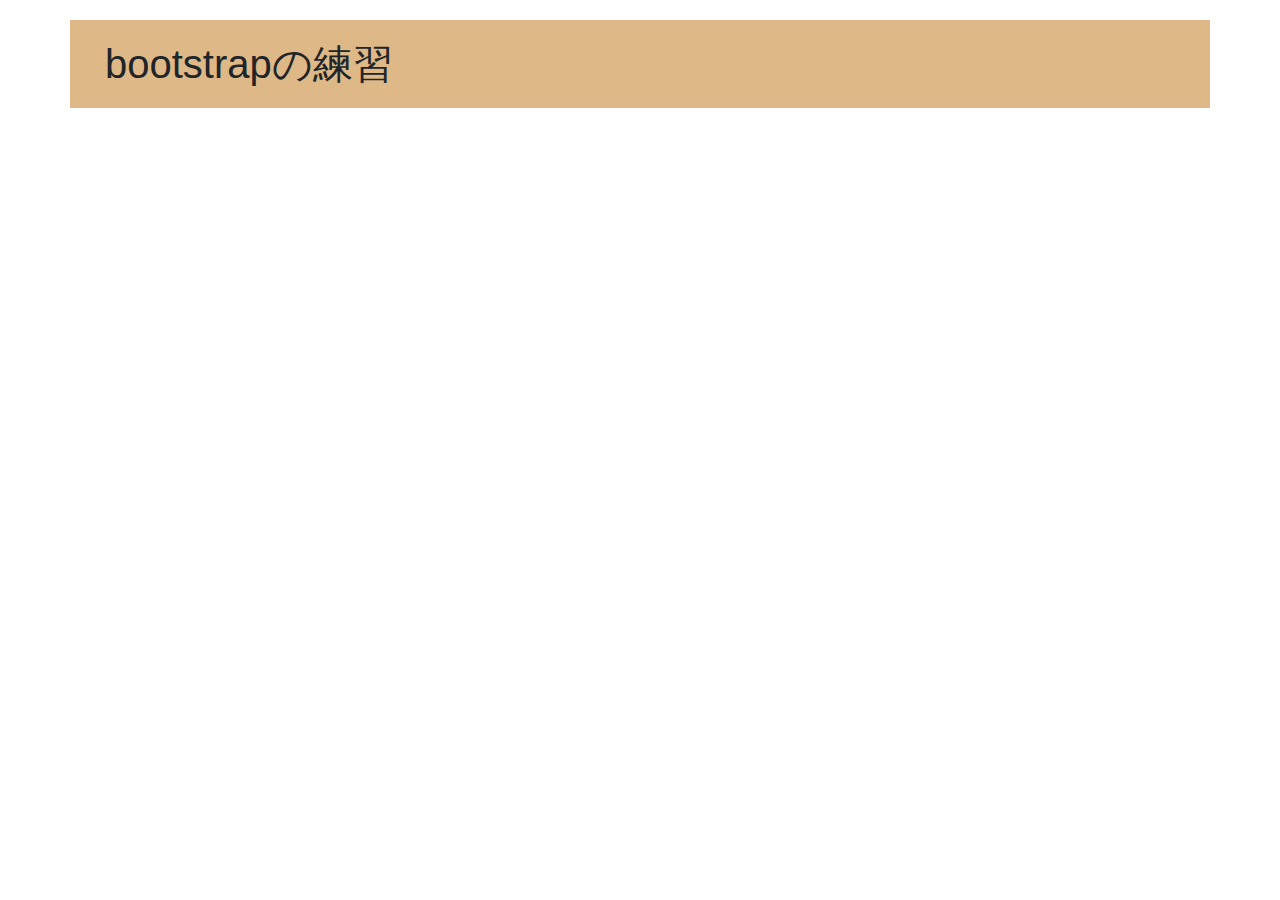
<file: sample01.html>
<!DOCTYPE html>
<html lang="ja">

<head>
    <meta charset="UTF-8">
    <link rel="stylesheet" href="https://stackpath.bootstrapcdn.com/bootstrap/4.4.1/css/bootstrap.min.css" integrity="sha384-Vkoo8x4CGsO3+Hhxv8T/Q5PaXtkKtu6ug5TOeNV6gBiFeWPGFN9MuhOf23Q9Ifjh" crossorigin="anonymous">
    <title>Reactの練習</title>
    
    <style>
        .container {
            background-color:burlywood
        }
        
        h1 {
            margin-top: 0.5em;
            padding: 0.5em;
        }
    </style>
</head>

<body>
    <div class="container">
        <h1>bootstrapの練習</h1>
    </div>
</body>

</html>
</file>
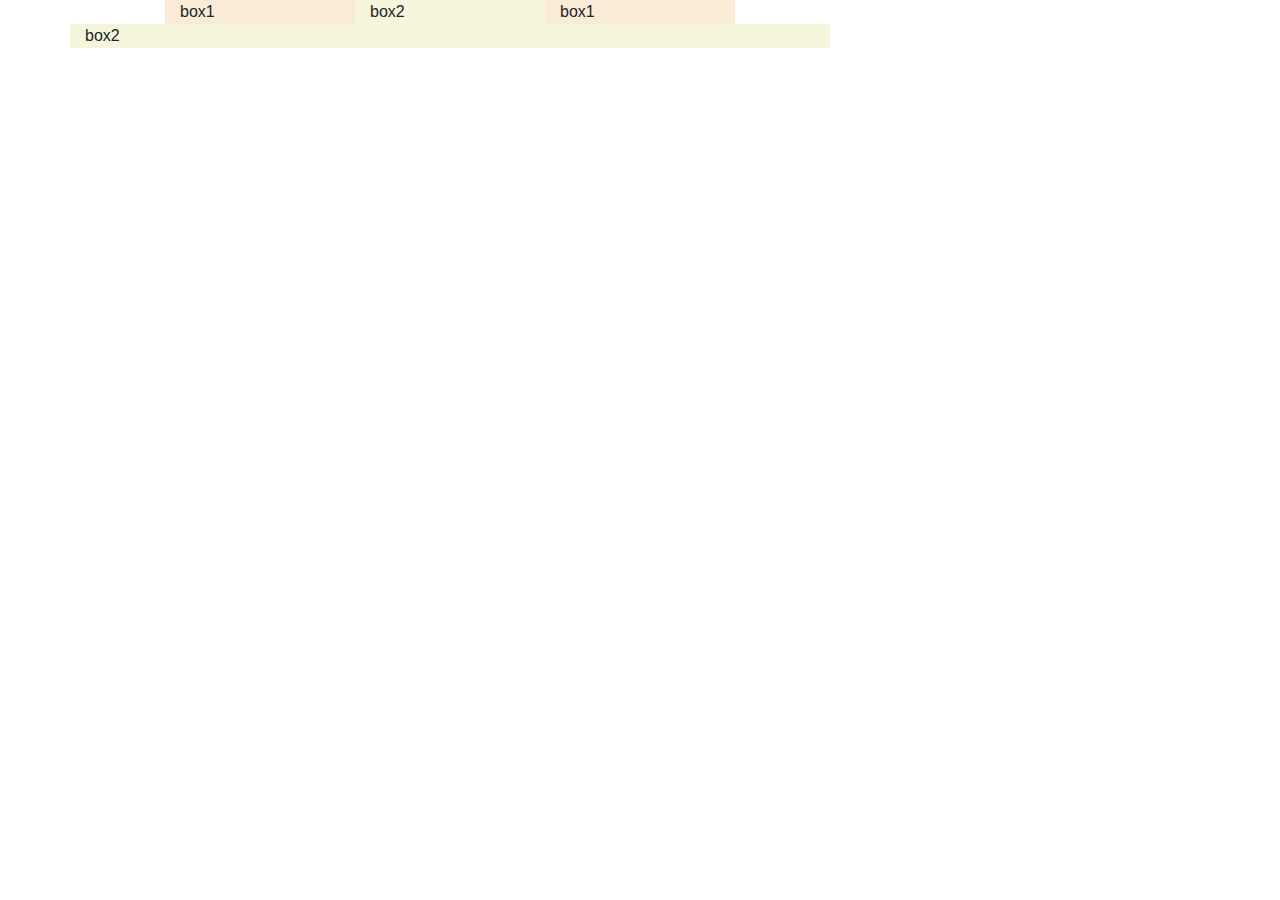
<file: sample02.html>
<!DOCTYPE html>
<html lang="ja">

<head>
    <meta charset="UTF-8">
    <title>02</title>
    <link rel="stylesheet" href="https://stackpath.bootstrapcdn.com/bootstrap/4.4.1/css/bootstrap.min.css" integrity="sha384-Vkoo8x4CGsO3+Hhxv8T/Q5PaXtkKtu6ug5TOeNV6gBiFeWPGFN9MuhOf23Q9Ifjh" crossorigin="anonymous">
    <style>
        .box1 {
            background-color: antiquewhite;
        }

        .box2 {
            background-color: beige;
        }
    </style>
</head>

<body>
    <div class="container">
        <div class="row">
            <div class="box1 col-md-2 col-lg-2 offset-lg-1">
                box1
            </div>
            <div class="box2 col-md-2">
                box2
            </div>
            <div class="box1 col-md-2">
                box1
            </div>
            <div class="box2 col-md-8">
                box2
            </div>
        </div>
    </div>
</body></html>
</file>
